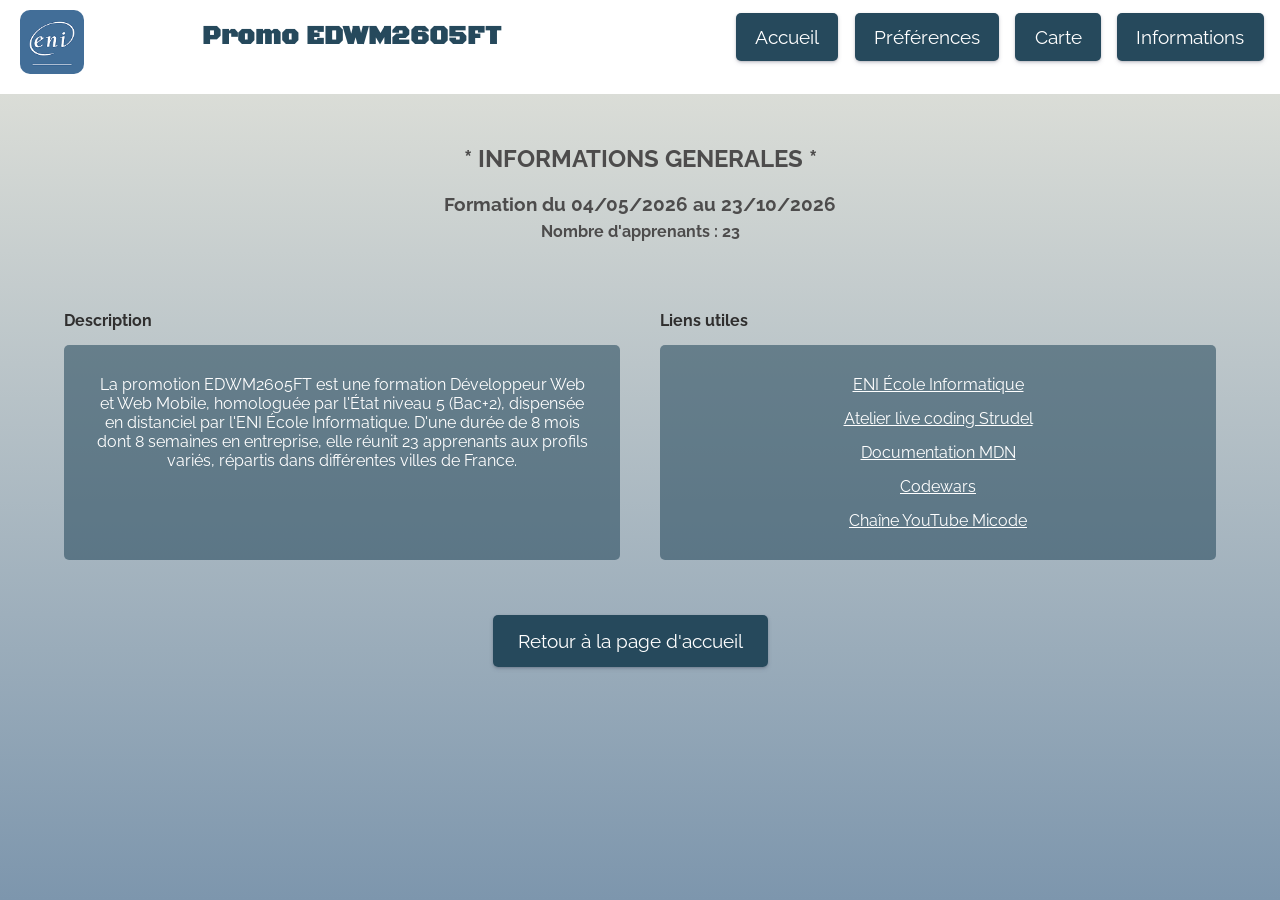
<file: html/informations.html>
<!DOCTYPE html>
<html lang="fr">
<head>
    <meta charset="UTF-8">
    <meta name="viewport" content="width=device-width, initial-scale=1.0">
    <link rel="preconnect" href="https://fonts.googleapis.com">
    <link rel="preconnect" href="https://fonts.gstatic.com" crossorigin>
    <link href="https://fonts.googleapis.com/css2?family=Black+Ops+One&display=swap" rel="stylesheet">
    <link rel="preconnect" href="https://fonts.googleapis.com">
    <link rel="preconnect" href="https://fonts.gstatic.com" crossorigin>
    <link href="https://fonts.googleapis.com/css2?family=Raleway:ital,wght@0,100..900;1,100..900&display=swap" rel="stylesheet">
    <link rel="stylesheet" href="../styles/style.css">
    <link rel="stylesheet" href="../styles/informations.css">
    <title>Informations</title>
</head>
<body>

    <header>
        <nav>
            <img src="../images/logo.png" alt="Logo">
            <p>Promo EDWM2605FT</p>
            <div>
                <a href="index.html">Accueil</a>
                <a href="preferences.html">Préférences</a>
                <a href="carte.html">Carte</a>
                <a href="informations.html">Informations</a>
            </div>
        </nav>
    </header>

    <main> 
        <section class="titre">
            <h1>* INFORMATIONS GENERALES *</h1> 
            <h3 id="infoDates">Formation du 04/05/2026 au 23/10/2026</h3>
            <h4 id="infoNbApprenants">Nombre d'apprenants : 23</h4>
        </section>
        <section class="section">
            <div class="container">
                <p class="para">Description</p>
                <div class="bloc">
                    <p id="infoDescription">La promotion EDWM2605FT est une formation Développeur Web et Web Mobile, homologuée par l'État niveau 5 (Bac+2), dispensée en distanciel par l'ENI École Informatique. D'une durée de 8 mois dont 8 semaines en entreprise, elle réunit 23 apprenants aux profils variés, répartis dans différentes villes de France.</p>
                </div>
            </div>
            <div class="container">
                <p class="para">Liens utiles</p>
                <div class="bloc">
                    <ul>
                        <li><a href="https://www.eni-ecole.fr/">ENI École Informatique</a></li>
                        <li><a href="https://theogoedert.notion.site/Atelier-Live-Coding-Strudel-2b83324cc3d780598670e223c9313ea6">Atelier live coding Strudel</a></li>
                        <li><a href="https://developer.mozilla.org/fr/">Documentation MDN</a></li>
                        <li><a href="https://www.codewars.com/">Codewars</a></li>
                        <li><a href="https://www.youtube.com/@Micode">Chaîne YouTube Micode</a></li>
                    </ul>
                </div>
            </div>
        </section>

        <div class="pageAccueil">
        <a href="index.html" class="retour">Retour à la page d'accueil</a>
        </div>
        
    </main>

    <footer>
        
    </footer>

    
    <script src="../scripts/theme.js"></script>
    <script>
        // Tâche 3.2 : injection des données de la promo depuis le JSON
        fetch("../data/promo.json")
            .then(response => response.json())
            .then(data => {
                let p = data.promo
                document.getElementById("infoDates").textContent =
                    "Formation du " + p.dateDebut + " au " + p.dateFin
                document.getElementById("infoNbApprenants").textContent =
                    "Nombre d'apprenants : " + p.nbApprenants
                document.getElementById("infoDescription").textContent = p.description
            })
    </script>

</body>
</html>
</file>
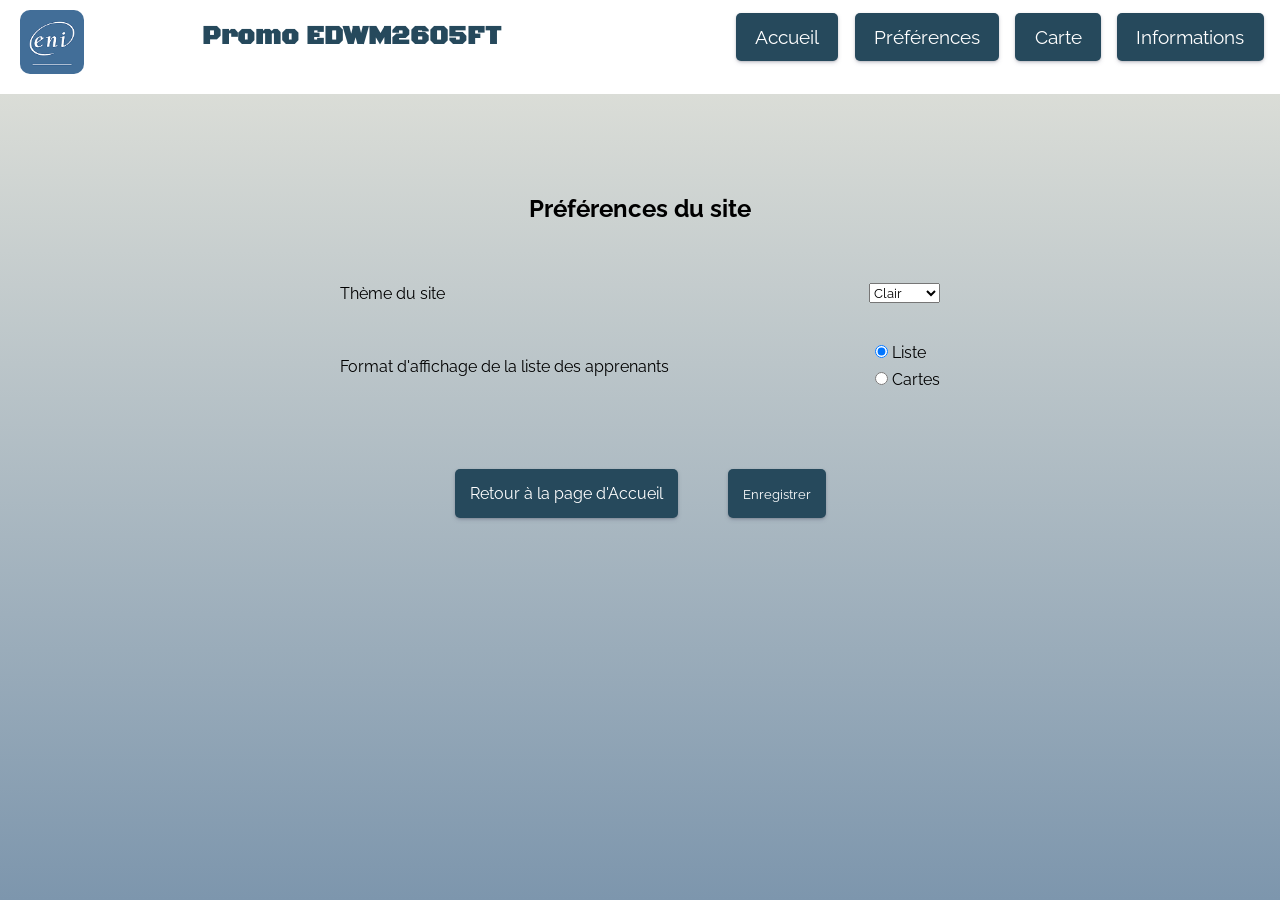
<file: html/preferences.html>
<!DOCTYPE html>
<html lang="fr">
<head>
    <meta charset="UTF-8">
    <meta name="viewport" content="width=device-width, initial-scale=1.0">
    <link rel="preconnect" href="https://fonts.googleapis.com">
    <link rel="preconnect" href="https://fonts.gstatic.com" crossorigin>
    <link href="https://fonts.googleapis.com/css2?family=Black+Ops+One&display=swap" rel="stylesheet">
    <link rel="preconnect" href="https://fonts.googleapis.com">
    <link rel="preconnect" href="https://fonts.gstatic.com" crossorigin>
    <link href="https://fonts.googleapis.com/css2?family=Raleway:ital,wght@0,100..900;1,100..900&display=swap" rel="stylesheet">
    <link rel="stylesheet" href="../styles/style.css">
    <link rel="stylesheet" href="../styles/preferences.css">
    <title>Préférences</title>
</head>
<body>

    <header>
        <nav>
            <img src="../images/logo.png" alt="Logo">
            <p>Promo EDWM2605FT</p>
            <div>
                <a href="index.html">Accueil</a>
                <a href="preferences.html">Préférences</a>
                <a href="carte.html">Carte</a>
                <a href="informations.html">Informations</a>
            </div>
        </nav>
    </header>

    <main> 
    <section>
        <h2>Préférences du site</h2>
        <form>
            <div class="ligne">
                <label for="theme">Thème du site</label>
                <select name="theme" id="theme">
                    <option value="light" selected>Clair</option>
                    <option value="dark">Sombre</option>
                </select>
            </div>
            <div class="ligne">
                <label>Format d'affichage de la liste des apprenants</label>
                <div class="radios">
                    <div radio-ligne>
                        <input type="radio" name="typeAffichage" value="liste" id="liste" checked>
                        <label for="liste">Liste</label>
                    </div>
                    <div radio-ligne>
                        <input type="radio" name="typeAffichage" value="cartes" id="cartes">
                        <label for="cartes">Cartes</label>
                    </div>
                </div>
            </div>
            <div class="boutons">
                <a href="index.html">Retour à la page d'Accueil</a>
                <input type="submit" id="save" value="Enregistrer">
            </div>
        </form>
    </section>
</main>

    <footer>
        
    </footer>

    <script src="../scripts/preferences.js"></script>
    <script src="../scripts/theme.js"></script>

</body>
</html>
</file>
<file: styles/style.css>
* {
    margin: 0;
    padding: 0;
    font-family: "Raleway", sans-serif;
    font-optical-sizing: auto;
    font-style: normal;
}

header {
    background-color: white;
}

body {
    background: linear-gradient(0deg,rgba(125, 150, 173, 1) 0%, rgba(229, 229, 220, 1) 100%);
    min-height: 100vh;
}

nav {
    display: flex;
    flex-direction: row;
    align-items: center;
    padding-bottom: 20px;
    padding-right: 10px;
}

nav img {
    margin-top: 10px;
    margin-left: 20px;
    border-radius: 10px;
    opacity: 0.8;
    width: 5vw;
}

nav a {
    background-color: #26495c;
    box-shadow: rgba(50, 50, 93, 0.25) 0px 2px 5px -1px, rgba(0, 0, 0, 0.3) 0px 1px 3px -1px;
    color: white;
    padding: 1vw 1.5vw;
    text-decoration: none;
    border-radius: 5px;
    font-size: 1.2em;
    margin-right: 0.5vw;
}

nav p {
    margin: auto;
    font-size: 2vw;
    font-weight: bold;
    color: #26495c;
    font-family: "Black Ops One", system-ui;
}

nav div {
    display: flex;
    margin-left: auto;
    gap: 10px;
}

nav a:hover {
    opacity: 0.8;
}

body.dark {
    background: rgb(55, 53, 53); 
    color: white;
}

body.dark header{
    background-color: #121215c7;
    color: white;
}

body.dark p {
    color: rgb(209, 205, 205);
}

body.dark nav a {
    background-color: #233855;
}

body.dark a {
    background-color: transparent;
}

body.dark nav p {
    color: rgb(209, 205, 205)
}

body.dark .radio {
    background-color: rgb(55, 53, 53);
    color: rgb(209, 205, 205);
}

body.dark h2 {
    color: rgb(209, 205, 205);
}

body.dark .tab {
    background-color: rgb(55, 53, 53);
}

body.dark .bloc {
    background-color: rgb(44, 44, 44);
}

body.dark .carte button {
    background-color: rgb(44, 44, 44);
}

body.dark .bloc p {
    color: white;
}

body.dark .retour {
    background-color: #233855;
    color: rgb(209, 205, 205)
}

body.dark .carte {
    background-color: #233855;
}

body.dark table {
    background-color: #233855;
    color: rgb(209, 205, 205); 
}

body.dark tbody {
    background-color: #333352c7;
}

body.dark td {
    outline: 3px solid #233855;
}

body.dark tbody button {
    background-color: #233855;
    color: rgb(209, 205, 205); 
}

body.dark tbody tr:nth-child(odd) {
    background-color: rgb(70, 69, 69);
}

body.dark tbody tr:nth-child(even) {
    background-color: rgb(55, 53, 53);
}

body.dark .boutons a {
    background-color: #233855;
    color: rgb(209, 205, 205) 
}

body.dark .boutons input {
   background-color: #233855;
    color: rgb(209, 205, 205) 
}

body.dark h1 {
    color: rgb(209, 205, 205)
}

body.dark h3 {
    color: rgb(209, 205, 205)
}

body.dark h4 {
    color: rgb(209, 205, 205)
}

body.dark .bouton {
    background-color: #233855;
}



@media screen and (max-width: 768px) {
    header {
        max-height: none;
    }
    
    nav {
        flex-direction: column;
        align-items: center;
        gap: 10px;
    }
    nav div {
        flex-wrap: wrap;
        justify-content: center;
        gap: 5px;
        margin-left: 0;
    }
    nav a {
        padding: 10px 16px;
        font-size: 0.9em;
    }
    nav img {
        width: 15vw;
    }
    nav p {
        font-size: 1em;
    }
}


/* ─── Modale détail apprenant (Tâche 3.1) ─────────────────────── */
#modale {
    display: none;
    position: fixed;
    inset: 0;
    background-color: rgba(0, 0, 0, 0.6);
    z-index: 1000;
    justify-content: center;
    align-items: center;
}

.modale-contenu {
    background-color: #e5e5dc;
    border-radius: 12px;
    padding: 30px;
    max-width: 480px;
    width: 90%;
    position: relative;
    display: flex;
    flex-direction: column;
    align-items: center;
    gap: 16px;
    box-shadow: 0 8px 32px rgba(0,0,0,0.3);
}

#modalFermer {
    position: absolute;
    top: 12px;
    right: 16px;
    background: none;
    border: none;
    font-size: 1.8em;
    cursor: pointer;
    color: #26495c;
    line-height: 1;
}

#modalFermer:hover {
    opacity: 0.7;
}

#modalAvatar {
    width: 120px;
    height: 120px;
    border-radius: 50%;
    object-fit: cover;
    border: 3px solid #26495c;
}

.modale-infos {
    width: 100%;
    display: flex;
    flex-direction: column;
    gap: 8px;
}

.modale-infos p {
    font-size: 1em;
    color: #333;
}

body.dark .modale-contenu {
    background-color: #2c2c3a;
    color: rgb(209, 205, 205);
}

body.dark .modale-infos p {
    color: rgb(209, 205, 205);
}

body.dark #modalFermer {
    color: rgb(209, 205, 205);
}
</file>
<file: styles/informations.css>
h1 {
    margin-bottom: 20px;
    color: rgb(77, 76, 76);
}

h3 {
    margin-bottom: 7px;
    color: rgb(77, 76, 76);
}

h4 {
    color: rgb(77, 76, 76);
}

.titre {
    text-align: center;
    padding: 20px;
    margin-top: 30px;
    margin-bottom: 30px;
}

.para {
    padding-bottom: 15px;
    font-weight: bold;
    color: rgb(48, 47, 47);
}

.section {
    display: flex;
    justify-content: center;
    padding: 20px 5%;
    margin: 20px auto;
    gap: 40px;
    align-items: stretch;
}

.container {
    text-decoration: none;
    color: black;
    display: flex;
    flex-direction: column;
    flex: 1;
}

.bloc {
    border: none;
    background-color: #26495c91;
    color: white;
    border-radius: 5px;
    flex-grow: 1;
    padding: 30px;
    text-align: center; 
}

.retour {
    background-color: #26495c;
    box-shadow: rgba(50, 50, 93, 0.25) 0px 2px 5px -1px, rgba(0, 0, 0, 0.3) 0px 1px 3px -1px;
    color: white;
    padding: 15px 25px;
    text-decoration: none;
    border-radius: 5px;
    font-size: 1.2em;
    margin-right: 20px;
}

.pageAccueil {
    text-align: center;
    padding: 30px;
}

.bloc ul {
    list-style: none;
    display: flex;
    flex-direction: column;
    gap: 15px;
    align-items: center;
}

.bloc a {
    color: white;
}

.bloc a:hover {
    color: black;
}

.retour:hover {
    opacity: 0.8
}

@media screen and (max-width: 768px) {
    .section {
        flex-direction: column;
        align-items: center; 
    }
    .container {
        width: 100%; 
    }
    .retour {
        font-size: 0.9em;
        padding: 10px 15px;
    }
}
</file>
<file: styles/preferences.css>
section {
    margin: 100px auto;
    max-width: 600px;
}

h2 {
    text-align: center;
    margin-bottom: 50px;
}

form {
    display: flex;
    flex-direction: column;
    gap: 20px;
}

div p {
    font-weight: bold;
}

.ligne {
    display: flex;
    justify-content: space-between;
    align-items: center;
    padding-top: 10px;
    padding-bottom: 10px;
}

.radios {
    display: flex;
    flex-direction: column;
    gap: 8px;
}

.radio-ligne {
    display: flex;
    align-items: center;
    gap: 8px;
}

.boutons {
    display: flex;
    justify-content: center;
    gap: 50px;
    margin-top: 50px;
}

.boutons a {
    text-decoration: none;
    background-color: #26495c;
    box-shadow: rgba(50, 50, 93, 0.25) 0px 2px 5px -1px, rgba(0, 0, 0, 0.3) 0px 1px 3px -1px;
    color: white;
    border-radius: 5px;
    padding: 15px 15px;
    display: flex;
    align-items: center;
}

.boutons input {
    text-decoration: none;
    background-color: #26495c;
    box-shadow: rgba(50, 50, 93, 0.25) 0px 2px 5px -1px, rgba(0, 0, 0, 0.3) 0px 1px 3px -1px;
    color: white;
    border-radius: 5px;
    padding: 15px 15px;
    border: none;
}

.boutons a:hover {
    opacity: 0.8;
}

.boutons input:hover {
    opacity: 0.8;
}


@media screen and (max-width: 768px) {
    .ligne {
        padding-left: 2%;
        padding-right: 4%;
    }
    .boutons a, .boutons input {
        padding: 8px 10px;
        font-size: 0.85em;
    }
}
</file>
